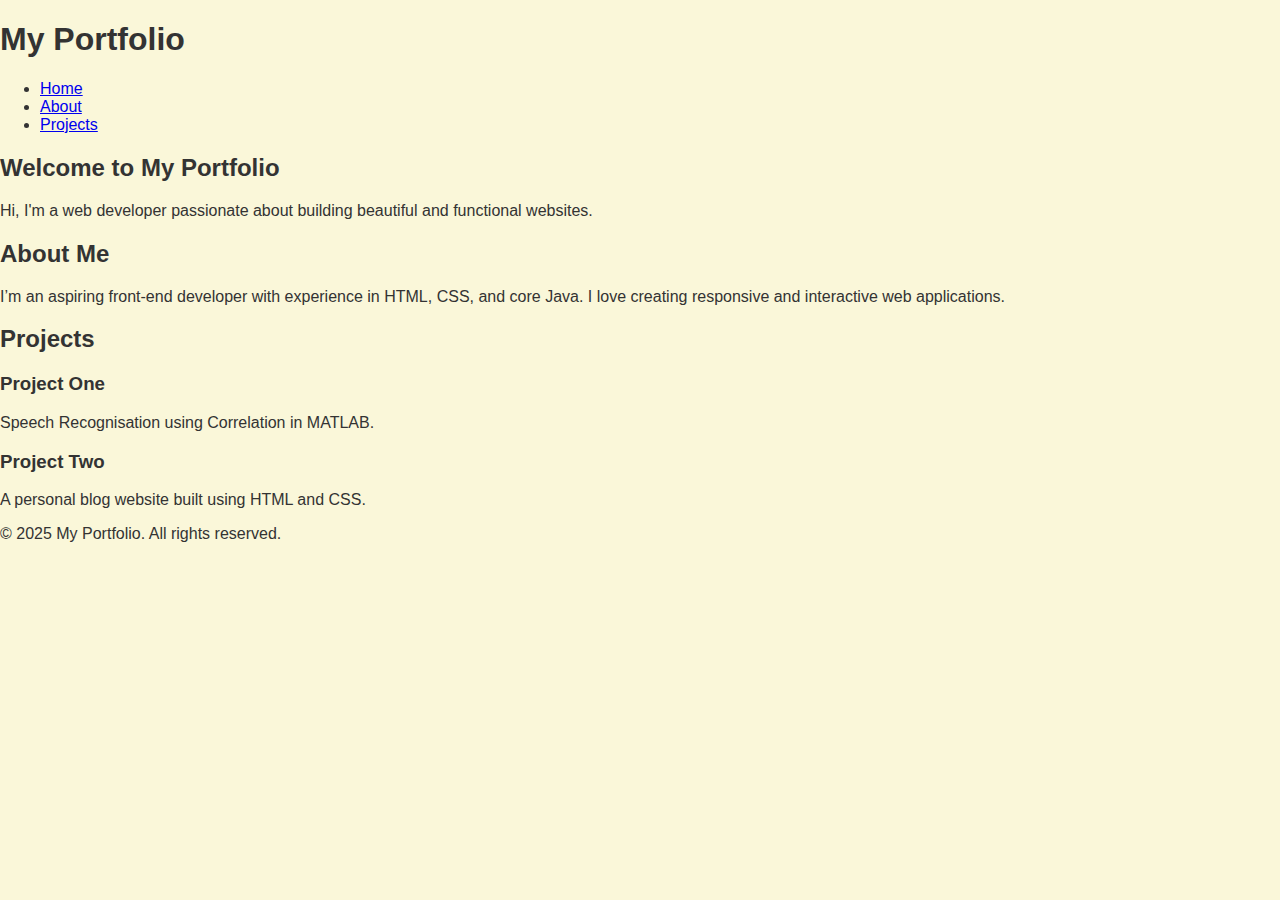
<file: about.html>
<!DOCTYPE html>
<html lang="en">
<head>
    <meta charset="UTF-8">
    <meta name="viewport" content="width=device-width, initial-scale=1.0">
    <title>My Portfolio</title>
    <link rel="stylesheet" href="index.css">
</head>
<body>
    <header>
        <h1>My Portfolio</h1>
        <nav>
            <ul>
                <li><a href="#home">Home</a></li>
                <li><a href="#about">About</a></li>
                <li><a href="#projects">Projects</a></li>
            </ul>
        </nav>
    </header>

    <section id="home">
        <h2>Welcome to My Portfolio</h2>
        <p>Hi, I'm a web developer passionate about building beautiful and functional websites.</p>
    </section>

    <section id="about">
        <h2>About Me</h2>
        <p>I’m an aspiring front-end developer with experience in HTML, CSS, and core Java. I love creating responsive and interactive web applications.</p>
    </section>

    <section id="projects">
        <h2>Projects</h2>
        <div class="project-card">
            <h3>Project One</h3>
            <p>Speech Recognisation using Correlation in MATLAB.</p>
        </div>
        <div class="project-card">
            <h3>Project Two</h3>
            <p>A personal blog website built using HTML and CSS.</p>
        </div>
    </section>

    <footer>
        <p>© 2025 My Portfolio. All rights reserved.</p>
    </footer>
</body>
</html>
</file>
<file: index.css>
body {
    margin: 0;
    font-family: 'Segoe UI', sans-serif;
    background-color: #faf7d9;
    color: #333;
  }
  
  .menuparent {
    padding: 20px 50px;
  }
  
  .navbar {
    display: flex;
    justify-content: space-between;
    align-items: center;
    margin-bottom: 50px;
  }
  
  .logo {
    font-size: 24px;
    font-weight: bold;
    color: #002855;
  }
  
  .nav-links a {
    margin-left: 25px;
    text-decoration: none;
    color: #002855;
    font-weight: 500;
  }
  
  .hero {
    display: flex;
    justify-content: space-between;
    align-items: center;
    background: #fff9c4;
    padding: 40px;
    border-radius: 10px;
    box-shadow: 0 0 20px rgba(0,0,0,0.1);
  }
  
  .left h2 {
    margin: 0;
    font-size: 22px;
    color: #666;
  }
  
  .left h1 {
    font-size: 48px;
    margin: 10px 0;
    color: #002855;
  }
  
  .left p {
    font-size: 18px;
    margin-bottom: 20px;
  }
  
  .resume-btn {
    padding: 10px 25px;
    background-color: #002855;
    color: white;
    border: none;
    border-radius: 5px;
    font-weight: bold;
    cursor: pointer;
  }
  
  .Hero-image {
    width: 300px;
    border-radius: 10px;
  }
  .social-icons {
      position: fixed;
      bottom: 20px;
      left: 50%;
      transform: translateX(-50%);
      text-align: center;
    }
    
    .social-icons a {
      margin: 0 15px;
      color: #002855;
      font-size: 24px;
      transition: color 0.3s;
    }
    
    .social-icons a:hover {
      color: #0077b5;
    }
</file>
